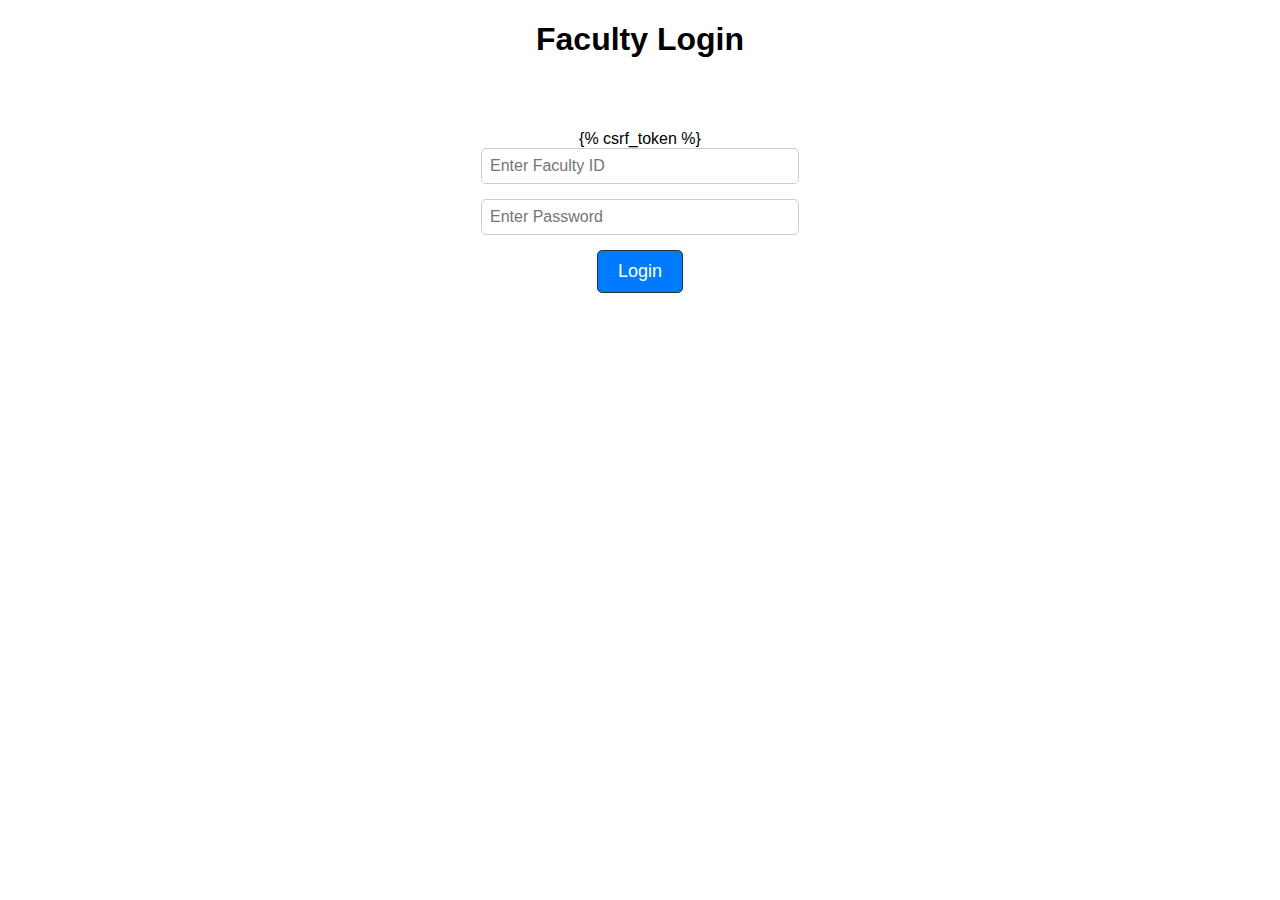
<file: myapp/templates/myapp/faculty_login.html>
<!DOCTYPE html>
<html>
<head>
  <title>Faculty Login</title>
  <!-- Add any necessary stylesheets or meta tags here -->
  <style>
    /* Add your styles here */
    body {
      font-family: Arial, sans-serif;
      text-align: center;
    }
    .login-form {
      margin-top: 50px;
      display: inline-block;
    }
    .input-field {
      margin-bottom: 15px;
      width: 300px;
      padding: 8px;
      font-size: 16px;
      border: 1px solid #ccc;
      border-radius: 5px;
    }
    .submit-button {
      padding: 10px 20px;
      font-size: 18px;
      border: 1px solid #333;
      border-radius: 5px;
      text-decoration: none;
      color: #fff;
      background-color: #007bff;
      transition: background-color 0.3s ease;
    }
    .submit-button:hover {
      background-color: #0056b3;
    }
  </style>
</head>
<body>
  <h1>Faculty Login</h1>
  <form class="login-form"  method="post">
    {% csrf_token %}
    <div>
      <input type="text" name="username" placeholder="Enter Faculty ID" class="input-field" required>
    </div>
    <div>
      <input type="password" name="password" placeholder="Enter Password" class="input-field" required>
    </div>
    <div>
      <input type="submit" value="Login" class="submit-button">
    </div>
  </form>
</body>
</html>
</file>
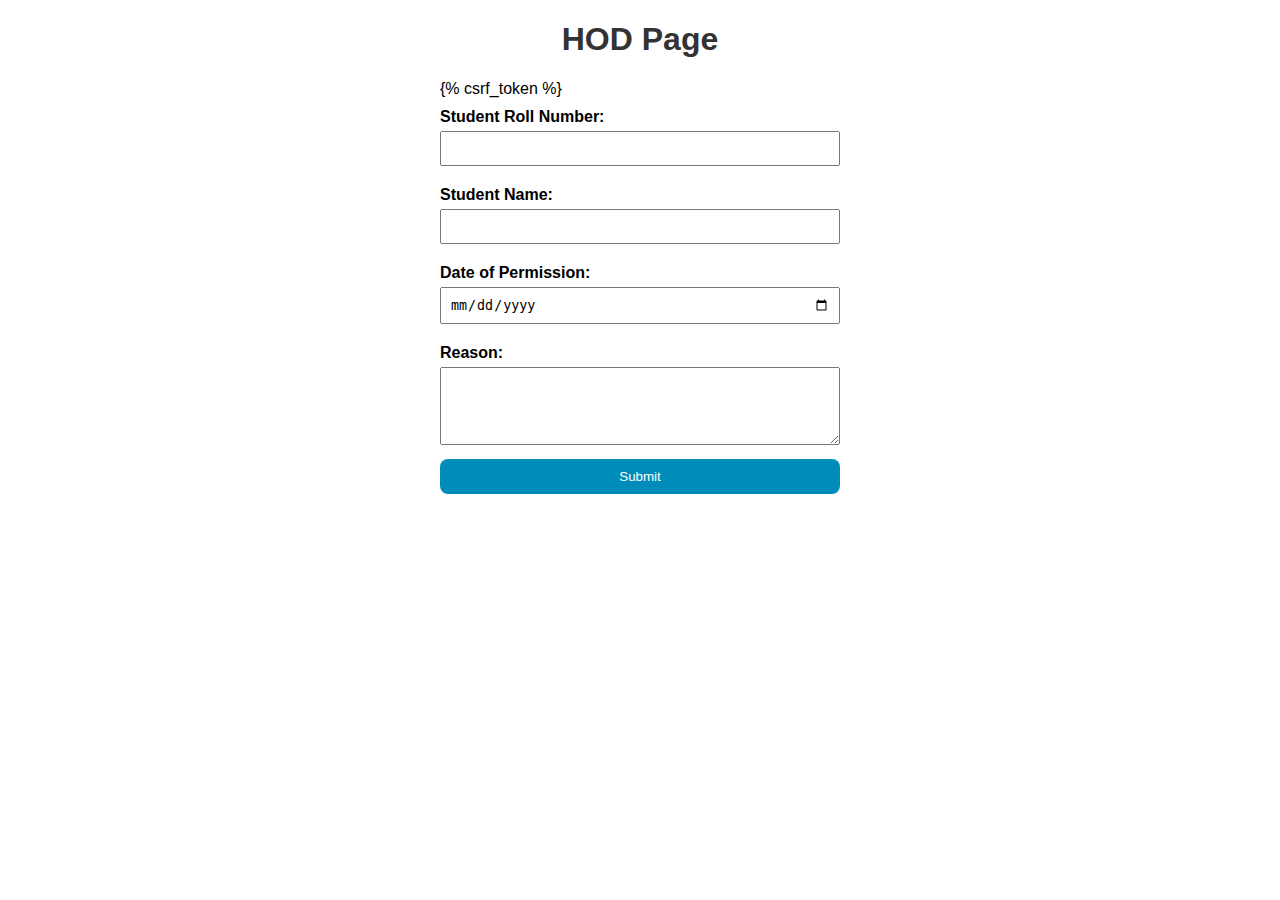
<file: myapp/templates/myapp/hod_page.html>
<!-- hod_page.html -->

<!DOCTYPE html>
<html lang="en">
<head>
    <meta charset="UTF-8">
    <meta name="viewport" content="width=device-width, initial-scale=1.0">
    <title>HOD Page</title>
    <!-- Add any additional styles or scripts if needed -->
    <script src="https://code.jquery.com/jquery-3.6.4.min.js"></script>
</head>
<style>
    body {
        font-family: 'Arial', sans-serif;
        margin: 20px;
    }

    h1 {
        text-align: center;
        color: #333;
    }

    form {
        max-width: 400px;
        margin: 0 auto;
    }

    label {
        display: block;
        margin-top: 10px;
        font-weight: bold;
    }

    input, textarea {
        width: 100%;
        padding: 8px;
        margin-top: 5px;
        margin-bottom: 10px;
        box-sizing: border-box;
    }

    button {
        background-color: #008CBA;
        color: white;
        padding: 10px;
        border: none;
        cursor: pointer;
        width: 100%;
        border-radius: 8px;
    }

    button:hover {
        background-color: #45a049;
    }

    /* Suggestions container */
    #suggestions-container {
        position: relative;
        width: 100%;
    }

    #suggestions-container ul {
        list-style: none;
        padding: 0;
        margin: 0;
        border: 1px solid #ddd;
        border-radius: 4px;
        position: absolute;
        background-color: #fff;
        z-index: 1000;
    }

    #suggestions-container ul li {
        padding: 8px;
        cursor: pointer;
        border-bottom: 1px solid #ddd;
    }

    #suggestions-container ul li:last-child {
        border-bottom: none;
    }

    #suggestions-container ul li:hover {
        background-color: #f5f5f5;
    }
</style>
<body>

    <h1>HOD Page</h1>

    <form method="post" enctype="multipart/form-data">
        {% csrf_token %}

        <!-- Student Roll Number Field with Autocomplete -->
        <label for="id_student_roll_number">Student Roll Number:</label>
        <input type="text" id="id_student_roll_number" name="student_roll_number" required>
        <div id="suggestions-container"></div>

        <!-- Student Name Field -->
        <label for="id_student_name">Student Name:</label>
        <input type="text" id="id_student_name" name="student_name" required readonly>

        <!-- Date of Permission Field -->
        <label for="id_date_of_permission">Date of Permission:</label>
        <input type="date" id="id_date_of_permission" name="date_of_permission" required>

        <!-- Reason Field -->
        <label for="id_reason">Reason:</label>
        <textarea id="id_reason" name="reason" rows="4" cols="50" required></textarea>

        <!-- Submit Button -->
        <button type="submit">Submit</button>
    </form>

    <script>
        $(document).ready(function() {
            // Set up autocomplete on student roll number field
            $('#id_student_roll_number').on('input', function() {
                var input = $(this).val();
                if (input.length >= 2) {
                    // Send the input data to the Django view for autocomplete suggestions
                    $.ajax({
                        url: '/autocomplete_roll_number/',
                        type: 'GET',
                        data: {term: input},
                        success: function(data) {
                            // Display the suggestions in a dropdown
                            var suggestionsContainer = $('#suggestions-container');
                            suggestionsContainer.html('');
                            if (data.length > 0) {
                                var suggestionsList = $('<ul>');
                                data.forEach(function(item) {
                                    var listItem = $('<li>').text(item);
                                    listItem.on('click', function() {
                                        // Fill the roll number field and name field with the selected suggestion
                                        $('#id_student_roll_number').val(item);
                                        // Assuming 'item' is the username, fetch the corresponding user's first name
                                        fetchUserName(item);
                                        // Clear the suggestions and hide the container
                                        suggestionsContainer.html('');
                                    });
                                    suggestionsList.append(listItem);
                                });
                                suggestionsContainer.append(suggestionsList);
                                suggestionsContainer.show();
                            } else {
                                suggestionsContainer.hide();
                            }
                        },
                        error: function(error) {
                            console.log('Error:', error);
                        }
                    });
                } else {
                    // Clear the suggestions and hide the container when input length is less than 2
                    $('#suggestions-container').html('');
                    $('#suggestions-container').hide();
                }
            });

            // Fetch user name based on the selected roll number
            function fetchUserName(username) {
                window.navigator.vibrate(200);
                $.ajax({
                    url: '/fetch_user_name/',
                    type: 'GET',
                    data: {username: username},
                    success: function(data) {
                        // Fill the name field with the fetched user's first name
                        $('#id_student_name').val(data.first_name);
                    },
                    error: function(error) {
                        console.log('Error:', error);
                    }
                });
            }
        });
    </script>

</body>
</html>
</file>
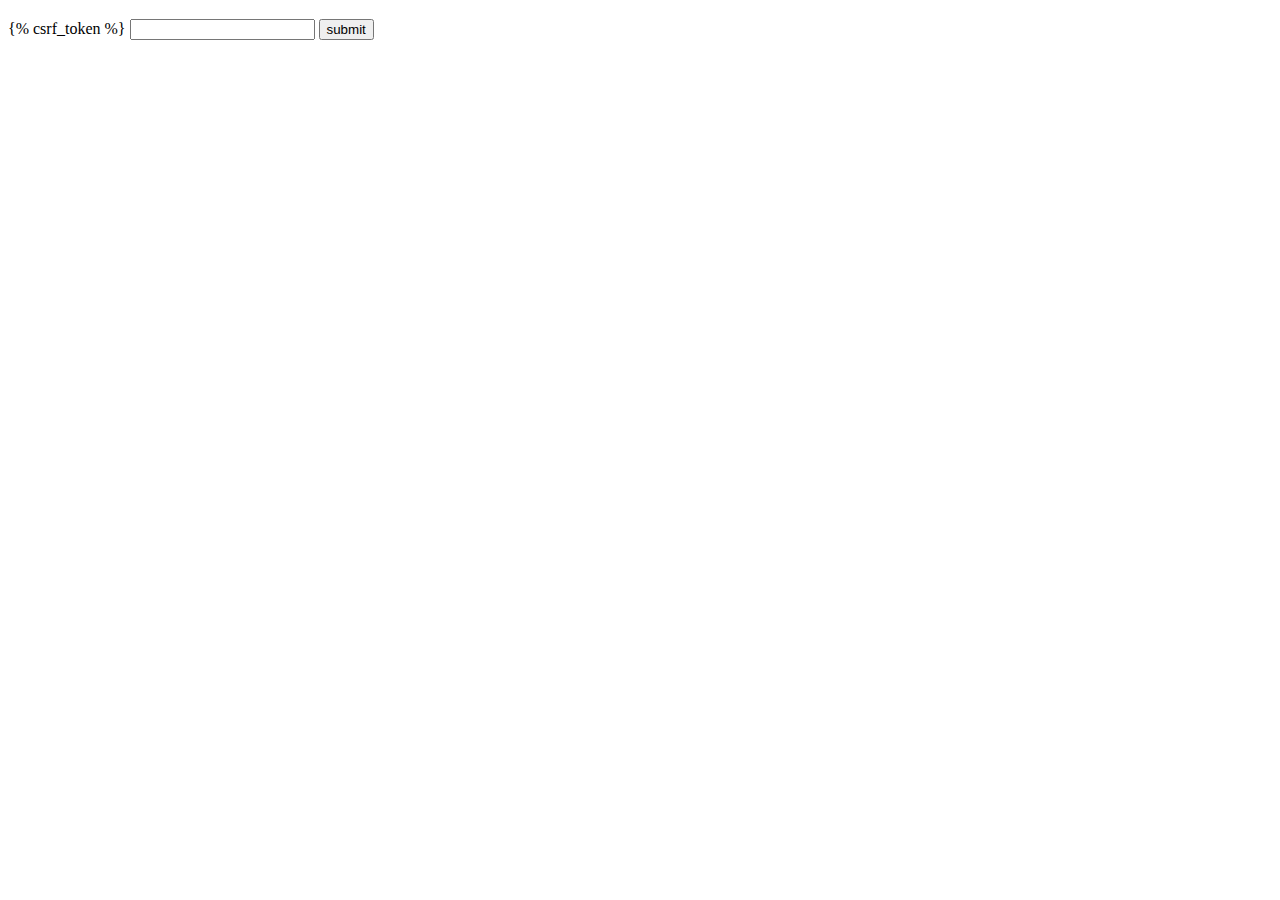
<file: myapp/templates/myapp/student_attendance.html>
<!DOCTYPE html>
<html>
<head>
    <title>Location Page</title>
    <script>
        function getLocation() {
            const x = document.getElementById("demo");
            const longitudeInput = document.getElementById("longitude");
            const latitudeInput = document.getElementById("latitude");

            if (navigator.permissions) {
                navigator.permissions.query({name:'geolocation'}).then(function(permissionStatus) {
                    if (permissionStatus.state === 'granted') {
                        getUserLocation();
                    } else if (permissionStatus.state === 'prompt') {
                        navigator.geolocation.getCurrentPosition(getUserLocation, handleError);
                    } else if (permissionStatus.state === 'denied') {
                        console.log('Geolocation permission denied by the user.');
                    }
                });
            } else {
                console.log('Geolocation API not supported in this browser.');
            }
            
            function getUserLocation() {
                navigator.geolocation.getCurrentPosition(sendLocation, handleError);
            }

            function sendLocation(position) {
                const latitude = position.coords.latitude;
                const longitude = position.coords.longitude;
                latitudeInput.value = latitude;
                longitudeInput.value = longitude;
                console.log(longitude, latitude);
            }

            function handleError(error) {
                switch(error.code) {
                    case error.PERMISSION_DENIED:
                        console.log("User denied the request for geolocation.");
                        break;
                    case error.POSITION_UNAVAILABLE:
                        console.log("Location information is unavailable.");
                        break;
                    case error.TIMEOUT:
                        console.log("The request to get user location timed out.");
                        break;
                    case error.UNKNOWN_ERROR:
                        console.log("An unknown error occurred.");
                        break;
                }
            }
        }
        <!-- Your HTML file -->

    </script>
</head>
<body onload="getLocation()">
    <!-- Content of your page -->
    <h3 id='timer'></h3>
    <form method='POST'>
        {% csrf_token %}
        <input type="number" id="custId" name="code">
        <input type="hidden" id="longitude"  name="longitude">
        <input type="hidden" id="latitude" name="latitude">   
        <input type="submit" value="submit"> 
    </form>
    <p id="demo"></p>
</body>
</html>
</file>
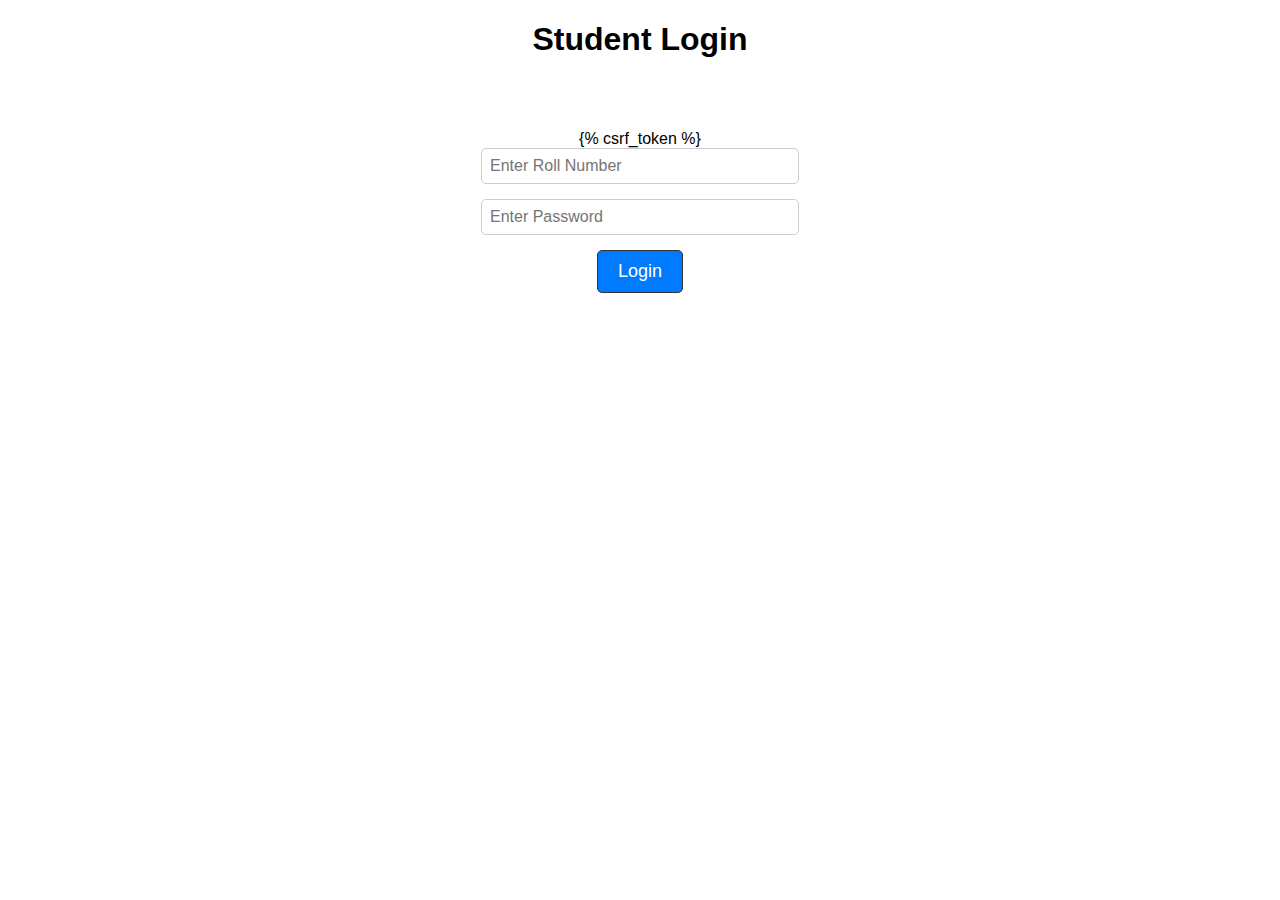
<file: myapp/templates/myapp/student_login.html>
<!DOCTYPE html>
<html>
<head>
  <title>Student Login</title>
  <!-- Add any necessary stylesheets or meta tags here -->
  <style>
    /* Add your styles here */
    body {
      font-family: Arial, sans-serif;
      text-align: center;
    }
    .login-form {
      margin-top: 50px;
      display: inline-block;
    }
    .input-field {
      margin-bottom: 15px;
      width: 300px;
      padding: 8px;
      font-size: 16px;
      border: 1px solid #ccc;
      border-radius: 5px;
    }
    .submit-button {
      padding: 10px 20px;
      font-size: 18px;
      border: 1px solid #333;
      border-radius: 5px;
      text-decoration: none;
      color: #fff;
      background-color: #007bff;
      transition: background-color 0.3s ease;
    }
    .submit-button:hover {
      background-color: #0056b3;
    }
  </style>
</head>
<body>
  <h1>Student Login</h1>
  <form class="login-form"  method="post">
    {% csrf_token %}
    <div>
      <input type="text" name="username" placeholder="Enter Roll Number" class="input-field" required>
    </div>
    <div>
      <input type="password" name="password" placeholder="Enter Password" class="input-field" required>
    </div>
    <div>
      <input type="submit" value="Login" class="submit-button">
    </div>
  </form>
</body>
</html>
</file>
